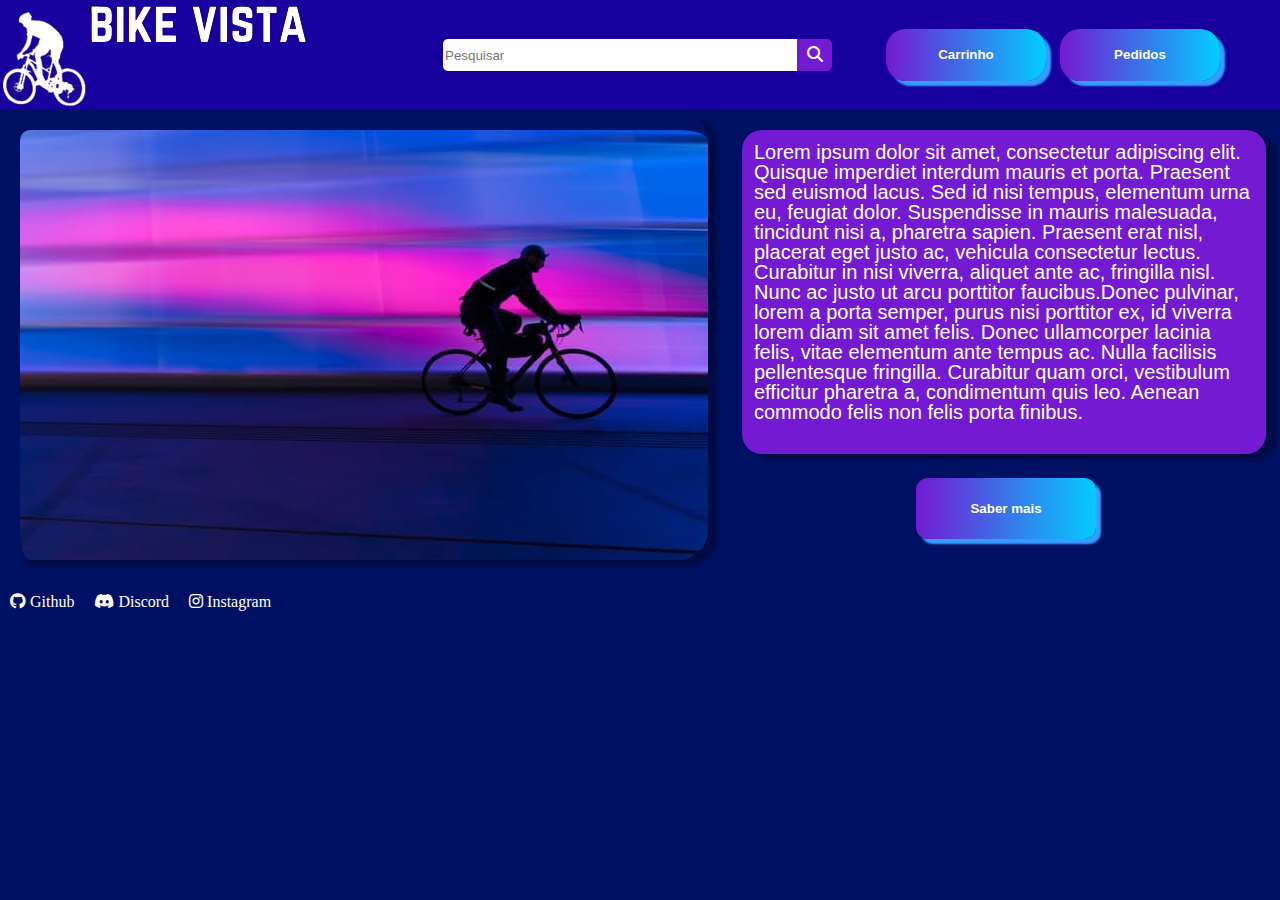
<file: index.html>
<!DOCTYPE html>
<html lang="pt-br">
<head>
    <meta charset="UTF-8">
    <meta name="viewport" content="width=device-width, initial-scale=1.0">
    <title>BikeVista</title>
    <link rel="shortcut icon" href="source/icons/android-chrome-192x192.png" type="image/x-icon">
    <link rel="stylesheet" href="source/style/reset.css">
    <link rel="stylesheet" href="source/style/header.css">
    <link rel="stylesheet" href="source/style/main.css">
    <link rel="stylesheet" href="https://cdnjs.cloudflare.com/ajax/libs/font-awesome/6.5.1/css/all.min.css">
    <link rel="stylesheet" href="source/style/mediaquery.css">
</head>
<body>
    <div class="topbar">
        <nav class="topbar__navigation">
            <div class="logo">
                <a class="link" href="pg2.html">
                    <img id="logo1" src="source/icons/logo1.png" alt="">
                    <img id="logo2" src="source/icons/logo2.png" alt="">
                </a>
            </div>
            <div class="search">
                <input id="search-input" placeholder="Pesquisar" type="text">
                <a class="link" href="pg2.html">
                    <div class="ss">
                        <span class="fa fa-search"></span>
                    </div>
                </a>
            </div>
            <div class="navigation">
                <a class="link" href="pg2.html">
                    <div class="l">
                        <button class="button">Carrinho</button>
                        <button class="button">Pedidos</buton>
                    </div>
                </a>
            </div>
        </nav>
    </div>
    <main>
        <div class="main-container">
            <div class="image">
                <img src="source/pictures/imagem1.jpg" alt="">
            </div>
            <div class="grid">
                <div class="text">
                    <div class="lorem"><p>Lorem ipsum dolor sit amet, consectetur adipiscing elit. Quisque imperdiet interdum mauris et porta. Praesent sed euismod lacus. Sed id nisi tempus, elementum urna eu, feugiat dolor. Suspendisse in mauris malesuada, tincidunt nisi a, pharetra sapien. Praesent erat nisl, placerat eget justo ac, vehicula consectetur lectus. Curabitur in nisi viverra, aliquet ante ac, fringilla nisl. Nunc ac justo ut arcu porttitor faucibus.Donec pulvinar, lorem a porta semper, purus nisi porttitor ex, id viverra lorem diam sit amet felis. Donec ullamcorper lacinia felis, vitae elementum ante tempus ac. Nulla facilisis pellentesque fringilla. Curabitur quam orci, vestibulum efficitur pharetra a, condimentum quis leo. Aenean commodo felis non felis porta finibus.</p></div>
                </div>
                <div class="know">
                    <a class="link" href="pg2.html"><button class="button">Saber mais</button></a>
                </div>
            </div>
        </div>
    </main>
    <footer>
        <div class="footer-container">
                <div class="github">
                    <a href="pg2.html">
                        <i class="fa-brands fa-github"></i>
                        Github
                    </a>
                </div>
                <div class="discord">
                    <a href="pg2.html">
                        <i class="fa-brands fa-discord"></i>
                        Discord
                    </a>
                </div>
                <div class="instagram">
                    <a href="pg2.html">
                        <i class="fa-brands fa-instagram"></i>
                        Instagram
                    </a>
                </div>
        </div>
    </footer>
</body>
</html>
</file>
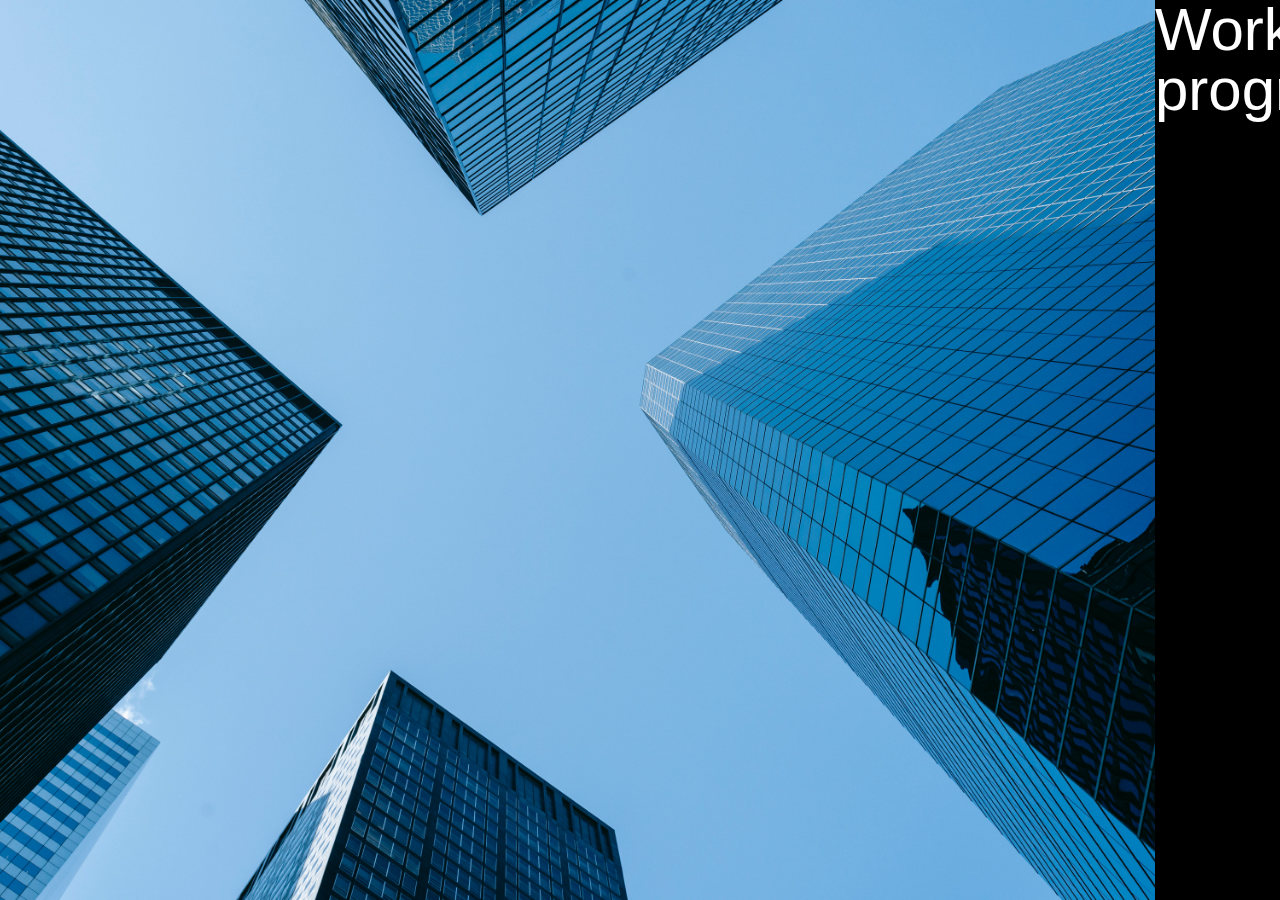
<file: pg2.html>
<!DOCTYPE html>
<html lang="en">
<head>
    <meta charset="UTF-8">
    <meta name="viewport" content="width=device-width, initial-scale=1.0">
    <title>Working</title>
    <link rel="shortcut icon" href="source/icons/favicon2.ico" type="image/x-icon">
    <link rel="stylesheet" href="source/style/reset.css">
    <link rel="stylesheet" href="https://cdnjs.cloudflare.com/ajax/libs/font-awesome/6.5.1/css/all.min.css">
    <link rel="stylesheet" href="source/style/pg2.css">
    <link rel="stylesheet" href="source/style/mediaquery2.css">
</head>
<body>
    <div class="image">
        <img src="source/pictures/work.jpg" alt="">
        <h1>Work in progress.</h1>
    </div>
</body>
</html>
</file>
<file: source/style/header.css>
body{
    background-color: #001163;
    overflow-x: hidden;
}

.topbar{
    width: 100vw;
    position: relative;
    background-color: #18009E;
    top: 0;
    left: 0;
    right: 0;
}

.logo #logo1{
    margin-top: 10px;
}

.logo #logo2{
    position: absolute;
    top: 0;
}

.topbar__navigation{
    display: flex;
    justify-content: space-between;
    align-items: center;

}

.search{
    padding: 10px 0px 10px 10px;
    left: 130px;
    position: relative;
    align-items: center;
    display: flex;
    justify-content: space-between;
}

.search #search-input{
    width: 350px;
    height: 30px;
    border: 0;
    border-radius: 5px 0 0 5px;
    text-decoration: none;
    text-transform: 0;
    outline: 0;
}

.search .ss{
    background-color: #731AD2;
    border-radius: 0 5px 5px 0;
    width: 35px;
    height: 32.1px;
    cursor: pointer;
} 

.search .fa{
    display: flex;
    justify-content: center;
   padding-top: 7px;
   color: white;
}

.link:visited{
    text-decoration: none;
}

.ss:hover{
    background: #9a3bff;
    transition: background 1s;
}

.navigation{
    padding: 10px 10px 10px 10px;
    position: relative;
    right: 50px;
}

.link{
    text-decoration: none;
    border: none;
}

.button{
    margin-left: 10px;
    font-family: sans-serif;
    width: 160px;
    line-height: 50px;
    text-align: center;
    font-weight: 600;
    border-radius: 20px;
    user-select: none;
    cursor: pointer;
    background: linear-gradient(to right, #731AD2, #02CDFF);
    border: 0;
    text-decoration: none;
    text-transform: none;
    color: white;
    box-shadow: 5px 5px 2px #349dff;
}

.button:hover{
    background: linear-gradient(to right, #9a3cff, #46d7fc);
    transition: background 1s;
}

.footer-container{
    display: flex;
    justify-content: flex-start;
    padding-top: 30px;
}

.footer-container .github{
    padding: 0 10px 0 10px;
}

.footer-container .github a{
   text-decoration: none;
   color: white;
}

.footer-container .discord{
    padding: 0 10px 0 10px;
}

.footer-container .discord a{
   text-decoration: none;
   color: white;
}

.footer-container .instagram{
    padding: 0 10px 0 10px;
}

.footer-container .instagram a{
   text-decoration: none;
   color: white;
}
</file>
<file: source/style/main.css>
.grid{
    display: grid;
    grid-template-columns: auto;
}

.main-container{
    display: grid;
    grid-template-columns: auto auto;
}

.image img{
    border-radius: 30px;
    padding: 20px 0 0 20px;  
    box-shadow: 10px 6px 4px 0px rgba(0, 0, 0, 0.30);
}

.text{
    padding: 20px 0 0 20px;
}

.text .lorem{
    background-color: #731AD2;
    border-radius: 20px;
    padding: 12px 12px 12px 12px;
    width: 500px;
    height: 300px;
    box-shadow: 10px 6px 4px 0px rgba(0, 0, 0, 0.30);
}

.text .lorem p{
    color: white;
    font-family: sans-serif;
    font-size: 20px;
    font-weight: 200;
}

.know{
    display: flex;
    justify-content: space-around;
}

.know button{
    width: 180px;
    height: 61px;
    border-radius: 12px;
}
</file>
<file: source/style/mediaquery.css>
@media  screen and (max-width: 1023px){
   
    body,html{
        height: 100%;
        width: 100%;
        background-color: #001163;
        overflow-x: hidden;
    }

    .topbar{
        width: 100vw;
        position: relative;
        background-color: #18009E;
        top: 0;
        left: 0;
        right: 0;
    }

    .topbar__navigation{
        display: flex;
        justify-content: space-between;
        align-items: center;
    }
    
    .search{
        padding: 50px 0px 10px 10px;
        left: 0px;
        position: relative;
        align-items: center;
        display: flex;
        justify-content: space-between;
    }
    
    .search #search-input{
        width: 220px;
        height: 20px;
        border: 0;
        border-radius: 5px 0 0 5px;
        text-decoration: none;
        text-transform: 0;
        outline: 0;
    }
    
    .search .ss{
        background-color: #731AD2;
        border-radius: 0 5px 5px 0;
        width: 25px;
        height: 22.1px;
        cursor: pointer;
    } 
    
    .l{
        position: relative;
        padding: 10px 10px 10px 10px; 
        display: flex;
        justify-content: space-between;
        top: 100px;
        right: 330px;
    }
    
    .button{
        font-family: sans-serif;
        width: 140px;
        height: 40px;
        line-height: 30px;
        text-align: center;
        font-weight: 500;
        border-radius: 20px;
        user-select: none;
        cursor: pointer;
        background: linear-gradient(to right, #731AD2, #02CDFF);
        border: 0;
        text-decoration: none;
        text-transform: none;
        color: white;
        box-shadow: 5px 5px 2px #349dff;
    }
    



    .grid{

    }
    
    
    .main-container{
        margin-top: 100px;
        display: block;
    }
    
    .image{
        margin-right: 40px;
        display: flex;
        justify-content: space-around;
    }

    .image img{
        width: 320px;
        height: auto;
        border-radius: 10px;
        box-shadow: 10px 6px 4px 0px rgba(0, 0, 0, 0.30);
    }
    
    .text{
        margin-left: 10px;
    }
    
    .text .lorem{
        margin-top: 20px;
        background-color: #731AD2;
        border-radius: 10px;
        padding: 12px 12px 12px 12px;
        width: 300px;
        height: 100px;
        box-shadow: 10px 6px 4px 0px rgba(0, 0, 0, 0.30);
    }
    
    .text .lorem p{
        color: white;
        font-family: sans-serif;
        font-size: 9px;
        font-weight: 100;
    }
    
    .know{
        display: flex;
        justify-content: space-around;
    }
    
    .know button{
        margin-top: 20px;
        width: 170px;
        height: 51px;
        border-radius: 12px;
    }
    
    .footer-container{
        display: flex;
        justify-content: flex-start;
        padding-top: 30px;
        margin-bottom: 50px;
    }

}
</file>
<file: source/style/pg2.css>
body{
    overflow: hidden;
} 

.image{
    display: flex;
    justify-content: center;
    background-color: rgb(0, 0, 0);
    height: 100vh;
}
.image img{
    width: 100vw;
    height: 100vh;
}

.image h1{
    color: white;
    font-size: 60px;
    font-family: 'Franklin Gothic Medium', 'Arial Narrow', Arial, sans-serif;
}
</file>
<file: source/style/mediaquery2.css>
@media screen and (max-width: 1023px) {
    
    body,html{
        height: 100%;
        width: 100%;
        background-color: black;
        overflow-x: hidden;
    }

    .image{
        display: block;
        background-color: rgb(0, 0, 0);
    }
    .image img{
        width: 100%;
        height: fit-content;
    }

    .image h1{
        color: white;
        font-size: 35px;
        font-family: 'Franklin Gothic Medium', 'Arial Narrow', Arial, sans-serif;
    }
}
</file>
